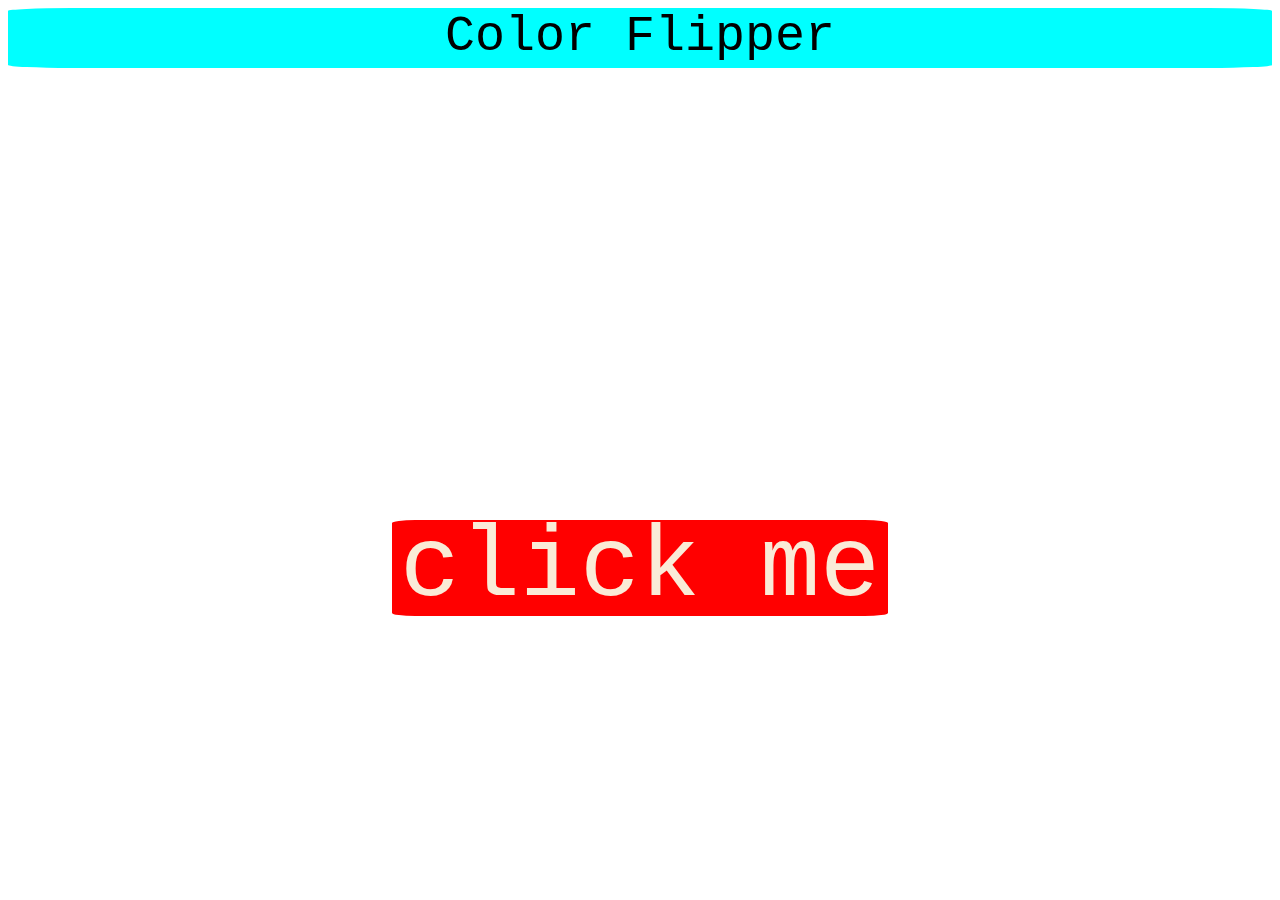
<file: newpro1/index.html>
<!DOCTYPE html>
<html lang="en">
<head>
    <meta charset="UTF-8">
    <meta name="viewport" content="width=device-width, initial-scale=1.0">
    <title>Document</title>
    <link rel="stylesheet" href="style.css">
</head>
<body>
    <nav class="navbar">
        Color Flipper
    </nav>
    <div class="rect">
        <button id="btn">click me</button>
        <script src="script.js"></script>
    </div>
</body>
</html>
</file>
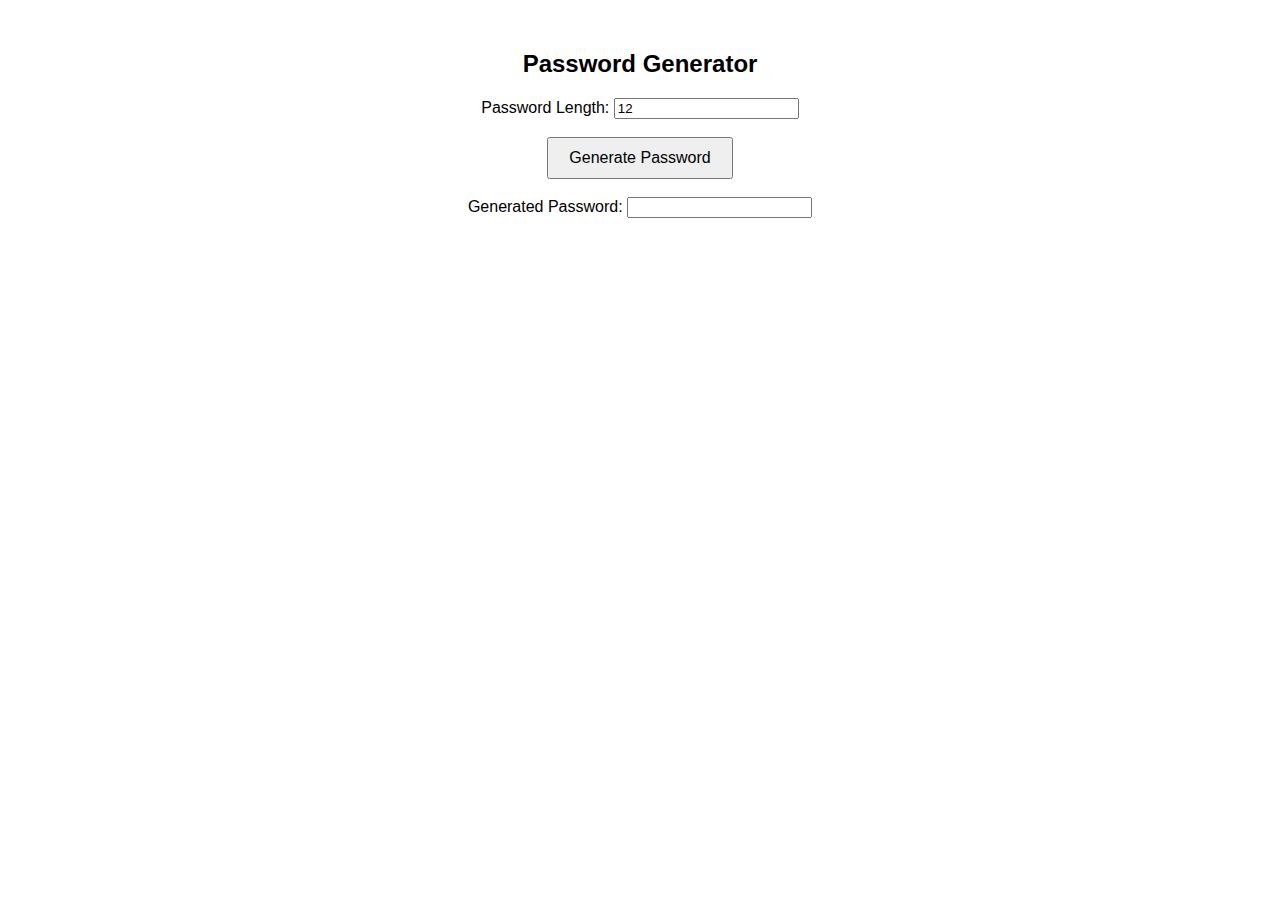
<file: passwordG.html>
<!DOCTYPE html>
<html lang="en">
<head>
    <meta charset="UTF-8">
    <meta name="viewport" content="width=device-width, initial-scale=1.0">
    <title>Password Generator</title>
    <style>
        body {
            font-family: 'Arial', sans-serif;
            text-align: center;
            margin: 50px;
        }
        button {
            padding: 10px 20px;
            font-size: 16px;
            cursor: pointer;
        }
    </style>
</head>
<body>

    <h2>Password Generator</h2>

    <label for="passwordLength">Password Length:</label>
    <input type="number" id="passwordLength" min="1" value="12">

    <br><br>

    <button onclick="generatePassword()">Generate Password</button>

    <br><br>

    <label for="generatedPassword">Generated Password:</label>
    <input type="text" id="generatedPassword" readonly>

    <script>
        function generatePassword() {
            var passwordLength = document.getElementById("passwordLength").value;
            var generatedPassword = generateRandomPassword(passwordLength);
            document.getElementById("generatedPassword").value = generatedPassword;
        }

        function generateRandomPassword(length) {
            var charset = "abcdefghijklmnopqrstuvwxyzABCDEFGHIJKLMNOPQRSTUVWXYZ0123456789!@#$%^&*()_-+=";
            var password = "";
            for (var i = 0; i < length; i++) {
                var randomIndex = Math.floor(Math.random() * charset.length);
                password += charset.charAt(randomIndex);
            }
            return password;
        }
    </script>

</body>
</html>
</file>
<file: newpro1/style.css>
.navbar{
    text-align: center;
    font-family: 'Courier New', Courier, monospace;
    background-color: aqua;
    border-radius: 5%;
    height: 60px;
    font-size: 50px;
    border: 5px;
}
button{
    align-items: center;
    margin-top: 50vh;
    justify-content: center;
    display: flex;
    background-color: red;
    font-family: 'Courier New', Courier, monospace;
    height: 100px;
    width: 500px;
    font-style: normal;
    color: antiquewhite;
    font-size: 100px;
    border-radius: 5%;
    border: 2px solid white;
}
div{
    justify-content: center;
    align-items: center;
    display: flex;
}
</file>
